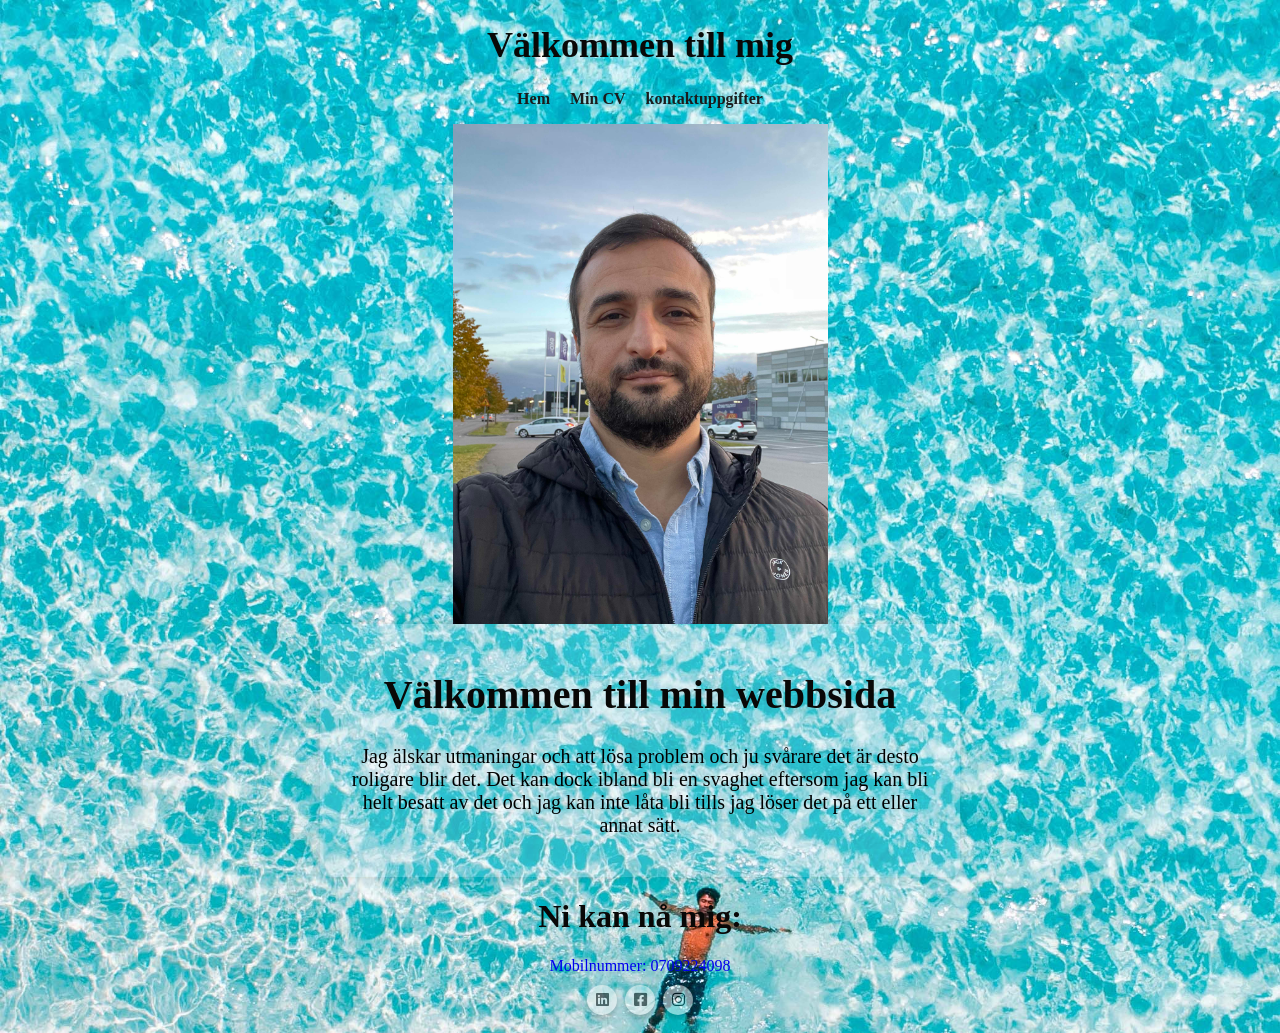
<file: index.html>
<!DOCTYPE html>
<html lang="en">
<head>
    <meta charset="UTF-8">
    <meta name="viewport" content="width=device-width, initial-scale=1.0">
    <title>välkomen!</title>
    <link rel="stylesheet" href="style.css">
    <link rel="stylesheet" href="menu-style.css">
    <link rel="stylesheet" href="sm.css">
    <script src="menu.js"></script>
    <link rel="stylesheet" href="https://cdnjs.cloudflare.com/ajax/libs/font-awesome/5.15.3/css/all.min.css">

    
</head>
<body>
    
    <h1 class="title">Välkommen till mig</h1>
    <div id="menu-container"></div>
    <img src="image/delzarr.jpg" alt="delzar bild" class="centered-image">
     

    
    <div class="text-container">
        <h1>Välkommen till min webbsida</h1>
        <p>
            Jag älskar utmaningar och att lösa problem och ju svårare det är desto 
            roligare blir det. Det kan dock ibland bli en svaghet eftersom jag kan bli 
            helt besatt av det och jag kan inte låta bli tills jag löser det på ett eller 
            annat sätt.

        </p>
    </div>
     
     
    
    <!-- här funkar inte som jag vill till 100 -->
    <footer class="centered-bottom"> 
        <h1>Ni kan nå mig:</h1>
        <a href="tel:0709224098">Mobilnummer: 0709224098</a>
            <div class="container-sm">
                <a href="https://www.linkedin.com/feed/?trk=guest_homepage-basic_google-one-tap-submit" target="_blank"> <i class="fab fa-linkedin"></i></a>
                <a href="https://www.facebook.com/din-facebook-profil" target="_blank"><i class="fab fa-facebook-square"></i></a>
                <a href="https://www.instagram.com/din-instagram-profil" target="_blank"><i class="fab fa-instagram"></i></a>
            </div>
    </footer>
    
     
</body>

</html>
</file>
<file: style.css>
/* till furmularen*/
/*.hero{
    margin: 0;
    padding: 0;
    font-family: 'poppins', sans-serif;
    box-sizing: border-box;
}*/

.hero{
    width: 100%;
    height: 130%;
    
    display: flex;
    align-items: center;
    justify-content: center;
}
form{
   background-image:linear-gradient(rgba(0,0,0,0.7), #3551b5);
   background-position: center;
   background-size: cover;
   min-width: 300px;   
   max-width: 100%;
   padding: 1%;
   padding-right: 3%;
}

.input-group{
    margin-bottom: 10px;
    position: relative;
    display: flex;
    justify-content: space-between;
    flex-direction: column;
   
}
input, textarea{
    width: 100%;
    padding: 5px;
    outline: 0;
    border: 1px solid #fff;
    color: #fff;
    background: transparent;
    font-size: 15px; 
}

textarea{
    max-width: 300px;
    min-width: 300px;
}

label{
    height: 100%;
    position: absolute;
    left: 0;
    top: 0;
    padding: 25px;
    color:#fff;
    cursor: text;
    transition: 0.2s;
}
button{
    padding: 10px 0;
    color: #fff;
    outline: none;
    background: transparent;
    border: 1px solid #fff;
    width: 100%;
    cursor: pointer;
}
textarea:focus~label,
textarea:valid~label {
    
    top: -25px;
    font-size: 24px;
}


input:focus~label,
input:valid~label{
    top: -25px;
    font-size: 24px;
}

.fas{
    bottom: -20px;
}
/*
.rad{
    display: flex;
    align-items: center;
    justify-content: space-between;
}
.rad .input-group{
    flex-basis: 48%;
}
*/


  
.text-container {
    background-color: rgba(192, 231, 243, 0.219); 
    max-width: 600px;
    margin: 0 auto;
    padding: 20px;
    border-radius: 10px;
    box-shadow: 0 0 10px rgba(0, 0, 0, 0.1); 
    text-align: center;
    font-size: 20px;
}



h1{
    color: #090807;
}



body{
    background-image: url(image/hav.jpg);
    background-size: cover;
    background-repeat: no-repeat;
}
/* här styr vi title*/
.title {
    text-align: center;
    font-size: 36px;
    /* Ytterligare stilinställningar här, om så önskas */
}
/* delzar bilden */
.centered-image {
    display: block;
    margin: 0 auto;
    width: 300;
    height: 500px;
    
}

.centered-bottom {
    display: flex;
    justify-content: center;
    align-items: center;
    flex-direction: column; /* how you want make in a row or colums */
   /* padding-bottom: 100px;*/
    /*height: 100vh; /* För att fylla hela höjden av vyporten */
}

.centered-bottom a{
    margin-bottom: 10px;
    /*color: red;*/
}

/* style för about me */
.custom-heading {
    font-size: px;
    color: #333;
    font-family: Arial, sans-serif;
  }
  /* style för about me */
  .custom-paragraph {
    font-size: 16px;
    color: #666;
    font-family: Arial, sans-serif;
  }
  
  ul {
    list-style: none;
  }
  
  a {
    text-decoration: none;
  }
</file>
<file: menu-style.css>
/* Grundstil för menyn */
ul.menu {
    list-style: none;
    padding: 0;
    display: flex;
    justify-content: center;
    align-items: center;
}

ul.menu li {
    margin-right: 20px;
}

ul.menu li:last-child {
    margin-right: 0;
}

ul.menu a {
    text-decoration: none;
    color: #1b1b1b; /* Textfärg */
    font-weight: bold;
}

/* Stil för menyelement vid hovring (hover) */
ul.menu a:hover {
    color: #007bff; /* Ändra textfärg vid hovring */
}
</file>
<file: sm.css>
/*----------- BAR SOCIAL -----------*/
.container-sm{
    display: flex;
    justify-content: center;
    align-items: center;
}

.container-sm a{
    display: flex;
    justify-content: center;
    width: 30px;
    height: 30px;
    background-color: #fff;
    border-radius: 50%;
    box-shadow: 0 4px 4px rgb(0, 0, 0, .3);
    transform: translateY(0) scale(1);
    opacity: 0.5;
    transition: all 1s cubic-bezier(.215, .61, .355, 1);
    margin: 0 4px;
}

.container-sm a i{
    color: #000;
    font-size: 15px;
    line-height: 30px;
}
/*inlinkd*/
.container-sm a:nth-child(1):hover{
    opacity: 1;
    background: #1877F2;
    transform: translateY(-6px) scale(1.2);
}
/*facebok*/
.container-sm a:nth-child(2):hover{
    opacity: 1;
    background: #1877F2;
    transform: translateY(-6px) scale(1.2);
}
/*instgram*/
.container-sm a:nth-child(3):hover{
    opacity: 1;
    background: rgb(255,0,172);
    background: linear-gradient(222deg, rgba(255,0,172,1) 0%, rgba(252,176,69,1) 100%);
    transform: translateY(-6px) scale(1.2);
}

.container-sm a:hover i{
    color: #f1f5f9;
}

/*----------- SMARTPHONE/TABLET -----------*/
</file>
